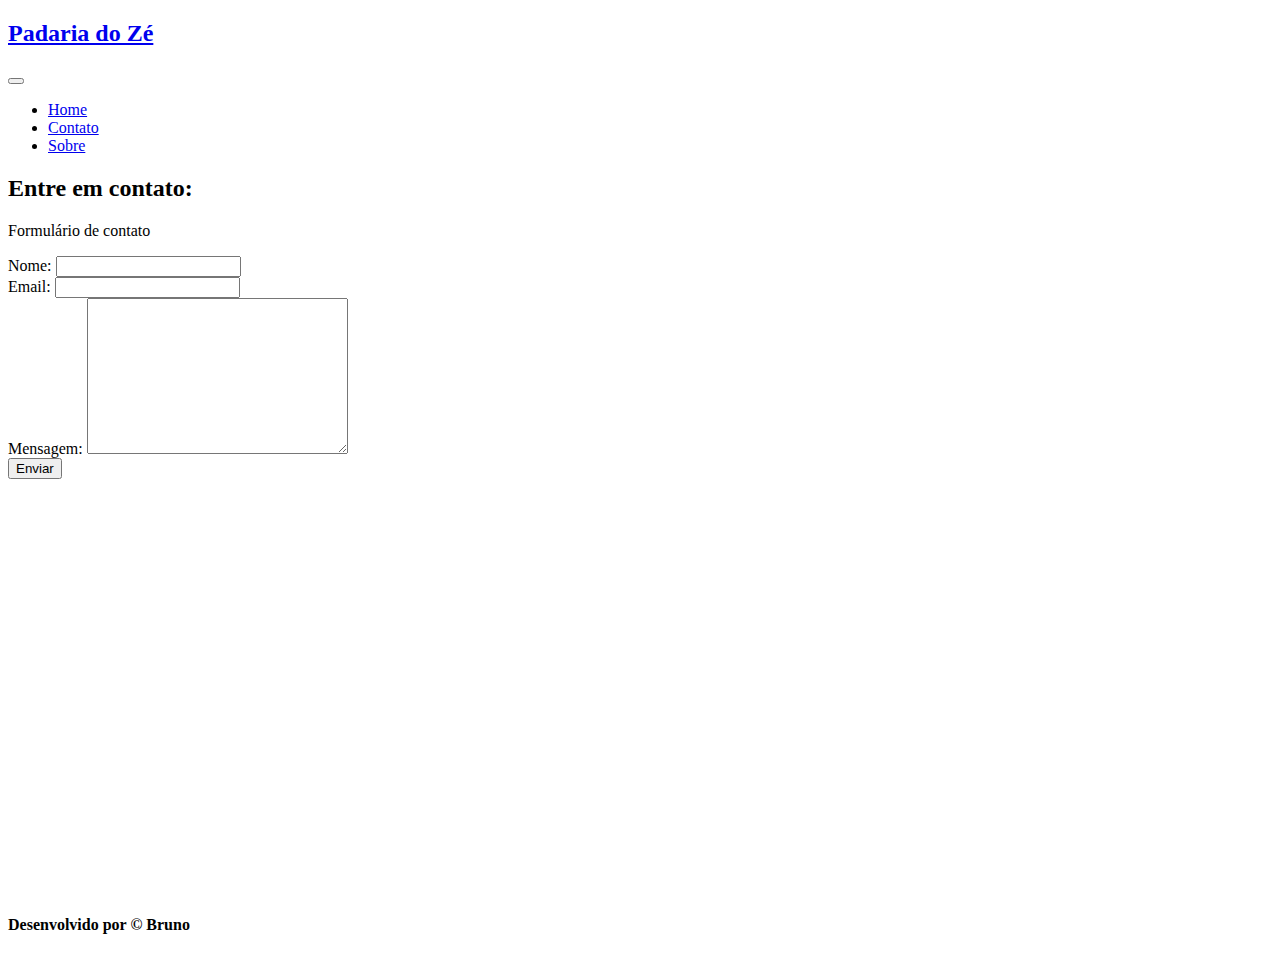
<file: contato.html>
<!DOCTYPE html>
<html lang="pt-br">

<head>
    <meta charset="UTF-8">
    <meta name="viewport" content="width=device-width, initial-scale=1.0">
    <title>Contato</title>
    <link href="https://cdn.jsdelivr.net/npm/bootstrap@5.3.0/dist/css/bootstrap.min.css" rel="stylesheet"
        integrity="sha384-9ndCyUaIbzAi2FUVXJi0CjmCapSmO7SnpJef0486qhLnuZ2cdeRhO02iuK6FUUVM" crossorigin="anonymous">
    <link rel="stylesheet" href="style.css">
</head>

<body>
    <header>
        <nav class="navbar navbar-expand-lg navbar-dark bg-dark bg-gradient">
            <div class="container-fluid">
                <a class="navbar-brand" href="index.html">
                    <h2>Padaria do Zé</h2>
                </a>
                <button class="navbar-toggler" type="button" data-bs-toggle="collapse" data-bs-target="#navbarNav"
                    aria-controls="navbarNav" aria-expanded="false" aria-label="Toggle navigation">
                    <span class="navbar-toggler-icon"></span>
                </button>
                <div class="collapse navbar-collapse d-flex justify-content-end" id="navbarNav">
                    <ul class="navbar-nav">
                        <li class="nav-item">
                            <a class="nav-link" aria-current="page" href="index.html">Home</a>
                        </li>
                        <li class="nav-item">
                            <a class="nav-link active" href="contato.html">Contato</a>
                        </li>
                        <li class="nav-item">
                            <a class="nav-link" href="sobre.html">Sobre</a>
                        </li>
                    </ul>
                </div>
            </div>
        </nav>
    </header>
    <main>
        <section class="container">

            <h2 class="text-center mt-3 border-bottom border-top boder-5">Entre em contato:</h2>
            <div class="card">
                <div class="card-header">
                    <p>Formulário de contato</p>
                </div>
                <div class="card-body">
                    <form>
                        <div class="mb-3">
                            <label for="nome" class="form-label">Nome:</label>
                            <input type="text" class="form-control">
                        </div>
                        <div class="mb-3">
                            <label for="email" class="form-label">Email:</label>
                            <input type="email" class="form-control">
                        </div>
                        <div class="mb-3">
                            <label for="mensagem" class="form-label">Mensagem:</label>
                            <textarea cols="30" rows="10" class="form-control"></textarea>
                        </div>
                        <button type="submit" class="btn bg-dark bg-gradient text-white">Enviar</button>
                    </form>
                </div>

            </div>
            </div>
        </section>
    </main>
    <footer class="container-fluid bg-dark bg-gradient text-center text-white p-4">
        <div class="d-flex justify-content-center">
            <a class="m-2" href="#">
                <h3><i class="bi bi-facebook"></i></h3>
            </a>
            <a class="m-2" href="#">
                <h3><i class="bi bi-whatsapp"></i></h3>
            </a>
            <a class="m-2" href="#">
                <h3><i class="bi bi-instagram"></i></h3>
            </a>
        </div>
        <h4>Desenvolvido por &copy; <strong>Bruno</strong></h4>
    </footer>
    <script src="https://cdn.jsdelivr.net/npm/bootstrap@5.3.0/dist/js/bootstrap.bundle.min.js"
        integrity="sha384-geWF76RCwLtnZ8qwWowPQNguL3RmwHVBC9FhGdlKrxdiJJigb/j/68SIy3Te4Bkz"
        crossorigin="anonymous"></script>
</body>

</html>
</file>
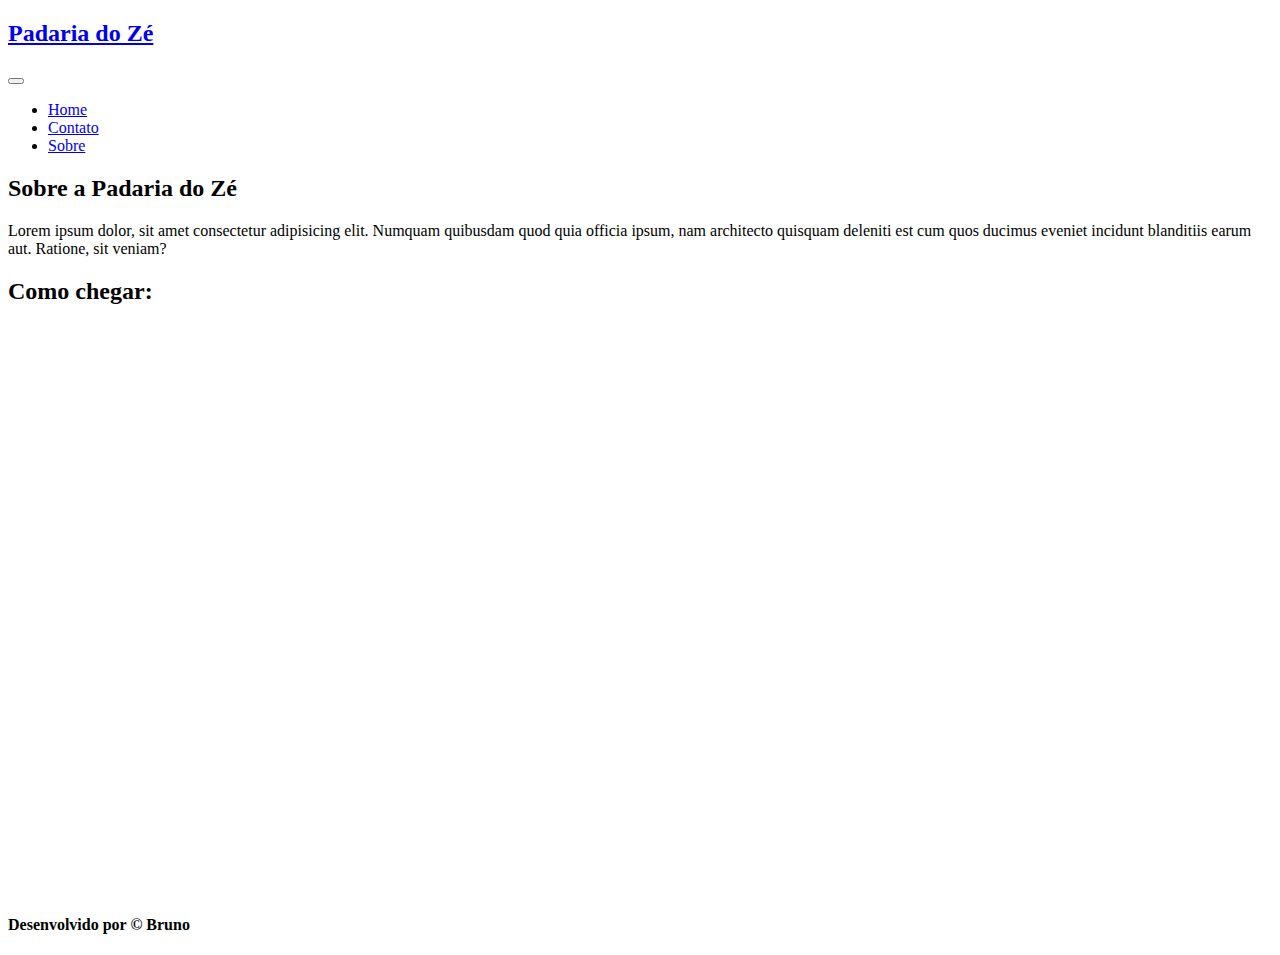
<file: sobre.html>
<!DOCTYPE html>
<html lang="pt-br">

<head>
    <meta charset="UTF-8">
    <meta name="viewport" content="width=device-width, initial-scale=1.0">
    <title>Sobre</title>
    <link href="https://cdn.jsdelivr.net/npm/bootstrap@5.3.0/dist/css/bootstrap.min.css" rel="stylesheet"
        integrity="sha384-9ndCyUaIbzAi2FUVXJi0CjmCapSmO7SnpJef0486qhLnuZ2cdeRhO02iuK6FUUVM" crossorigin="anonymous">
    <link rel="stylesheet" href="style.css">
</head>

<body>
    <header>
        <nav class="navbar navbar-expand-lg navbar-dark bg-dark bg-gradient">
            <div class="container-fluid">
                <a class="navbar-brand" href="index.html">
                    <h2>Padaria do Zé</h2>
                </a>
                <button class="navbar-toggler" type="button" data-bs-toggle="collapse" data-bs-target="#navbarNav"
                    aria-controls="navbarNav" aria-expanded="false" aria-label="Toggle navigation">
                    <span class="navbar-toggler-icon"></span>
                </button>
                <div class="collapse navbar-collapse d-flex justify-content-end" id="navbarNav">
                    <ul class="navbar-nav">
                        <li class="nav-item">
                            <a class="nav-link" aria-current="page" href="index.html">Home</a>
                        </li>
                        <li class="nav-item">
                            <a class="nav-link" href="contato.html">Contato</a>
                        </li>
                        <li class="nav-item">
                            <a class="nav-link active" href="sobre.html">Sobre</a>
                        </li>
                    </ul>
                </div>
            </div>
        </nav>
    </header>
    <main>
        <section>
            <h2 class="text-center mt-3 border-bottom border-top boder-5">
                Sobre a Padaria do <span class="badge bg-secondary">Zé</span>
            </h2>
            <div class="container">

                <div class="alert alert-light" role="alert">
                    <p>Lorem ipsum dolor, sit amet consectetur adipisicing elit. Numquam quibusdam quod quia officia
                        ipsum,
                        nam architecto quisquam deleniti est cum quos ducimus eveniet incidunt blanditiis earum aut.
                        Ratione, sit veniam?</p>
                </div>
        </section>
        <section class="container">
            <h2 class="text-center mt-3 border-bottom border-top boder-5">
                Como chegar:
            </h2>
            <br>
            <iframe
                src="https://www.google.com/maps/embed?pb=!1m18!1m12!1m3!1d15163.62099010131!2d-47.95151698968015!3d-18.168278319414302!2m3!1f0!2f0!3f0!3m2!1i1024!2i768!4f13.1!3m3!1m2!1s0x94a6666d2e717613%3A0x61b9c9bc07717031!2sSenac%20Catal%C3%A3o!5e0!3m2!1spt-BR!2sbr!4v1687563511705!5m2!1spt-BR!2sbr"
                width="100%" height="400" style="border:0;" allowfullscreen="" loading="lazy"
                referrerpolicy="no-referrer-when-downgrade"></iframe>
        </section>
    </main>
    <footer class="container-fluid bg-dark bg-gradient text-center text-white p-4">
        <div class="d-flex justify-content-center">
            <a class="m-2" href="#">
                <h3><i class="bi bi-facebook"></i></h3>
            </a>
            <a class="m-2" href="#">
                <h3><i class="bi bi-whatsapp"></i></h3>
            </a>
            <a class="m-2" href="#">
                <h3><i class="bi bi-instagram"></i></h3>
            </a>
        </div>
        <h4>Desenvolvido por &copy; <strong>Bruno</strong></h4>
    </footer>
    <script src="https://cdn.jsdelivr.net/npm/bootstrap@5.3.0/dist/js/bootstrap.bundle.min.js"
        integrity="sha384-geWF76RCwLtnZ8qwWowPQNguL3RmwHVBC9FhGdlKrxdiJJigb/j/68SIy3Te4Bkz"
        crossorigin="anonymous"></script>
</body>

</html>
</file>
<file: style.css>
#carouselExampleDark {
    max-width: 600px;
    margin: 0 auto;
}

#footer {
    position: absolute;
    height: 20vh;
}

main {
    min-height: 80vh;
}
</file>
